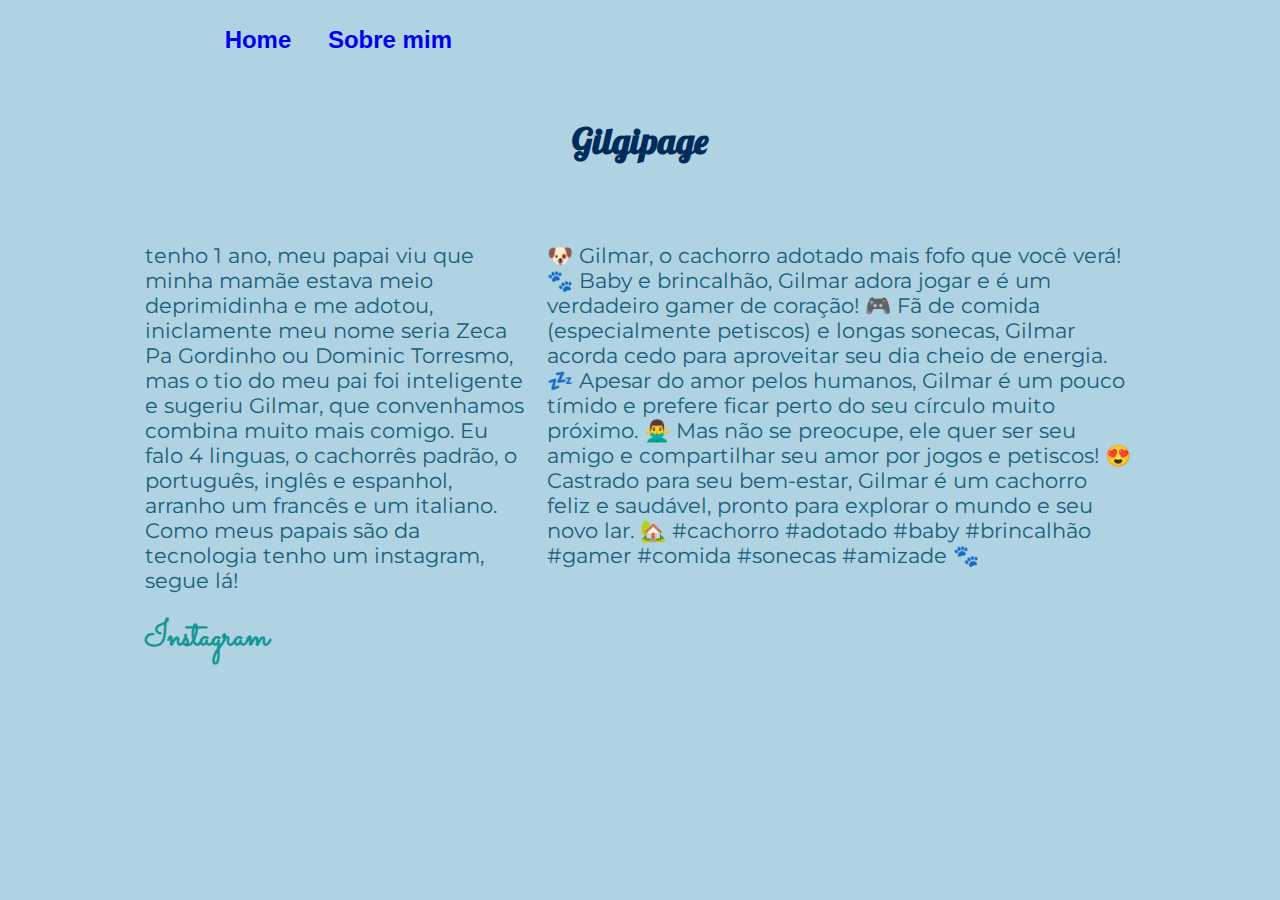
<file: about.html>
<!DOCTYPE html>
<html lang="pt-br">
<head>
    <meta charset="UTF-8">
    <meta http-equiv="X-UA-Compatible" content="IE=edge">
    <meta name="viewport" content="width=device-width, initial-scale=1.0">
    <title>gilmar's</title>
    <link rel="stylesheet" href="style.css">
</head>
<body>
    <header class="cabecalho"> 
        <nav class="cabecalho__menu">
            <a class="cabecalho__menu__link" href="index.html">Home</a>
            <a class="cabecalho__menu__link" href="about.html">Sobre mim</a>
    </header>
    <main class="apresentacao">
        <h1><strong class="titulo-destaque"> Gilgipage</strong></h1>
    <section class="corpo-do-site">

        <p> tenho 1 ano, meu papai viu que minha mamãe estava meio deprimidinha e me adotou, iniclamente meu nome seria Zeca Pa Gordinho ou Dominic Torresmo, mas o tio do meu pai foi inteligente e sugeriu Gilmar, que convenhamos combina muito mais comigo. Eu falo 4 linguas, o cachorrês padrão, o português, inglês e espanhol, arranho um francês e um italiano. Como meus papais são da tecnologia tenho um instagram, segue lá!
            <a class="instagram" href="https://instagram.com/gilmarobolinha"><strong>Instagram </strong></a> </p>
        <p> 🐶 Gilmar, o cachorro adotado mais fofo que você verá! 🐾 Baby e brincalhão, Gilmar adora jogar e é um verdadeiro gamer de coração! 🎮 Fã de comida (especialmente petiscos) e longas sonecas, Gilmar acorda cedo para aproveitar seu dia cheio de energia. 💤 Apesar do amor pelos humanos, Gilmar é um pouco tímido e prefere ficar perto do seu círculo muito próximo. 🙅‍♂️ Mas não se preocupe, ele quer ser seu amigo e compartilhar seu amor por jogos e petiscos! 😍 Castrado para seu bem-estar, Gilmar é um cachorro feliz e saudável, pronto para explorar o mundo e seu novo lar. 🏡 #cachorro #adotado #baby #brincalhão #gamer #comida #sonecas #amizade 🐾         
       </p>
    </section>
</body>
</html>
</file>
<file: style.css>
@import url('https://fonts.googleapis.com/css2?family=Lobster&family=Montserrat:wght@500&family=Sacramento&display=swap');

*{
    margin: 0;
    padding: 0;
}
body{
    background-color: #AFD3E2;
    color: DarkBlue;
}

.cabecalho{
    padding: 2% 0% 0% 15%;
}

.cabecalho__menu__link{
    font-family: 'Dancing Script', sans-serif;
    font-size: 24px;
    font-weight: 600;
    color: var;
    text-decoration: none;
    padding: 0% 0% 0% 3%;
}

.apresentacao{
    margin: 5%;
    display: flex;
    align-items: center;
    flex-direction: column;
}

.titulo-destaque{
    font-size: 36px;
    font-family: 'Lobster', sans-serif;
    color: #002B5B;
}

.corpo-do-site{
    margin: 7%;
    display: flex;
    column-gap: 20px;
    font-size: 21px;
    font-family: 'Montserrat', sans-serif;
    color: #1A5F7A;
}

.imagens_gilmar{
    justify-content:space-between;
    margin: 7%;
    display: flex;
    column-gap: 20px;
    font-size: 21px;
    font-family: 'Montserrat', sans-serif;
    color: #1A5F7A;
}
.instagram{
    margin: 5% 0;
    display: flex;
    width: 150px;
    column-gap: 20px;
    text-align: center;
    border-radius: 16px;
    font-size: 36px;
    text-decoration: none;
    color: #159895;
    font-family: 'Sacramento', sans-serif;
}

img {
    width: 20%
}
</file>
